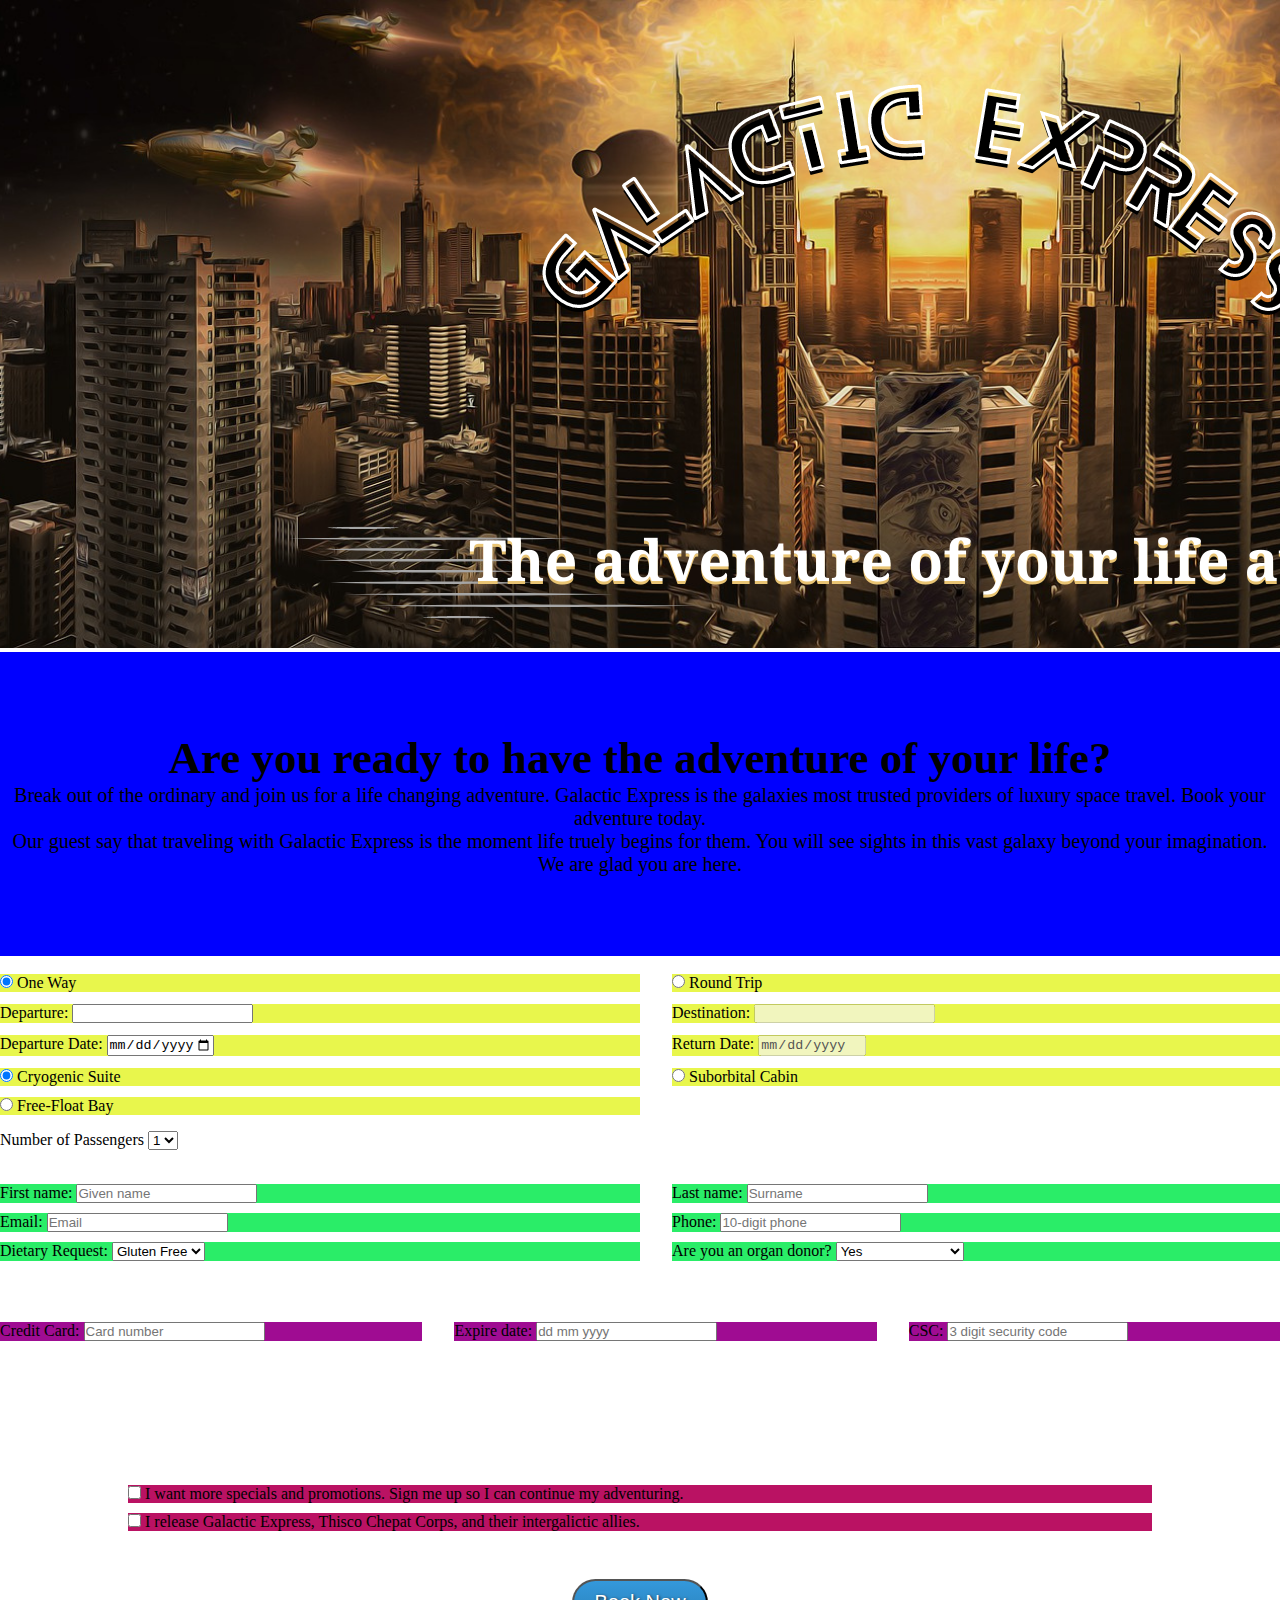
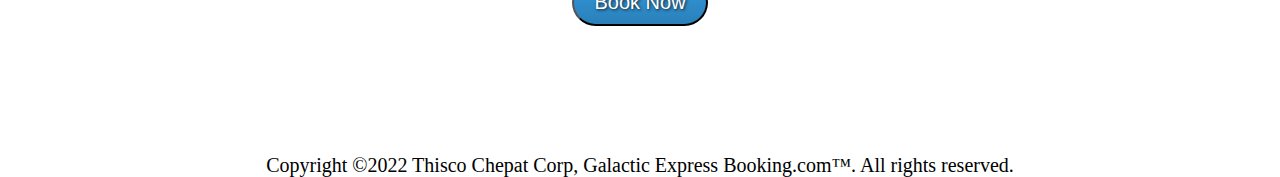
<file: index.html>
<!DOCTYPE html>
<html lang="en">

<head>
    <meta charset="UTF-8">
    <meta http-equiv="X-UA-Compatible" content="IE=edge">
    <meta name="viewport" content="width=device-width, initial-scale=1.0">

    <title>Galactic Express Adventures</title>
    <script defer src="./js/validation.js"></script>
    <stlye>
        
        <link rel="stylesheet" href="style.css">
    </stlye>
</head>

<header>
    <div class="title">
        <img src="./images/SatryriconLogoH.png">
       
    </div>
</header>

<body>
    <div id="container">
        <div class="intro">

            <div>
                <h1>
                                   Are you ready to have the adventure of your life? </h1>
            </div>

            <div>
                <p> Break out of the ordinary and join us for a life changing adventure. Galactic Express is the
                    galaxies most trusted
                    providers of luxury space travel. Book your adventure today.
                    <br>
                   Our guest say that traveling with Galactic Express is the moment life truely begins for them. You will see sights in this vast galaxy beyond your imagination. 
                   <br>
                   We are glad you are here. 
                </p>
            </div>
        </div>


        <div id="error"></div>
        <form id="form" action="/thankupage.html" method="GET">
            <section="ticketInfo">
            <div class="ticket">

                <div>
                    <input type="radio" id="oneway" name="trip" value="oneway" checked onclick="disableRoundtrip()">
                    <label for="oneway">One Way</label>
                </div>
                <div>
                    <input type="radio" id="roundtrip" name="trip" value="roundtrip" onclick="enableRoundtrip()">
                    <label for="roundtrip">Round Trip</label>
                </div>
                
              
                <!-----
    </section>
    <section class="city">
                      ---->
                <div>
                    <label for="from">Departure:</label>
               
                    <input type="text" id="departureCity" name="departureCity" list="departureCitylist" >
                    <datalist id="departureCitylist">
                        <option value="Delhi, India">
                        <option value="London, England">
                        <option value="New York, United States">
                        <option value="Sydney, Australia">
                        <option value="Tokyo, Japan">
                        <option value="McMurdo Station, Antarctica">
                    </datalist>
                </div>

                <div><label for="to">Destination:</label>
                
                    <input type="text" id="destinationCity" name="destinationCity" list="destinationCitylist" disabled
                        >
                    <datalist id="destinationCitylist">
                        <option value="Hot Springs, Mercury">
                        <option value="Belle Isle de Amour,Venus">
                        <option value="Red Creek Manor, Mars">
                        <option value="Juniper Falls, Jupiter">
                        <option value="Satyricon Metro Hub, Saturn">
                        <option value="Armstrong Ski Resort, Moon">
                    </datalist>
                </div>


                <div>
                    <label for="departDate">Departure Date:</label>
                
                    <input type="Date" id="departDate" name="departDate" value="new Date()" min="new Date()"
                        max="2022-12-31">
                </div>
                <div>
                    <label for="returnDate">Return Date:    </label>
                
                    <input type="date" id="returnDate" name="returnDate" value="new Date()" min="new Date()"
                        max="2022-12-31" disabled>
                </div>



                <div> <label for="ticket"></label>
               
                    <input type="radio" id="cryogenic" name="ticket" value="cryogenic" checked>
                    <label for="cryogenic">Cryogenic Suite</label>
                </div>
                <div>
                    <input type="radio" id="cabin" name="ticket" value="cabin">
                    <label for="cabin">Suborbital Cabin</label>
                </div>
                <div>
                    <input type="radio" id="bay" name="ticket" value="bay">
                    <label for="bay">Free-Float Bay</label>
                </div>
                </section>
            </div>
            <div>

                <label for="headcount">Number of Passengers</label>
                <select id="headcount" name="headcount">
                    <option value="1">1</option>
                    <option value="2">2</option>
                </select>
            </div><br>

            <!----------new class passenger------------------>
            <section="passenger info">
                <div class="passenger">

                    <div>
                        <label for="firstname">First name:</label>
                   
                        <input type="text" id="firstname" name="firstname" placeholder="Given name">
                    </div>
                    <div> <label for="lastname">Last name:</label>
                        <input type="text" id="lastname" name="lastname" placeholder="Surname">
                    </div>


                    <div>
                        <label for="email">Email: </label>
                    
                        <input type="text" id="email" name="email" placeholder="Email">
                    </div>

                    <div>
                        <label for="phone">Phone: </label>
                   
                        <input type="text" id="phone" name="phone" placeholder="10-digit phone">
                    </div>

                    <div>
                        <label for="meals">Dietary Request: </label>
                  
                        <select id="meals" name="meals">
                            <option value="Gluten Free">Gluten Free</option>
                            <option value="Vegan">Vegan</option>
                            <option value="Halal">Halal</option>
                            <option value="Raw Meat">Raw Meat</option>
                        </select>
                    </div>
                    <div>
                        <label for="organ">Are you an organ donor?</label>
                     <select id="organ" name="organ">


                            <option value="yes">Yes</option>
                            <option value="no">No</option>
                            <option value="maybe">No, but interested</option>
                        </select>
                    </div>

                    <!-----removing extra option
        <div>
            <label for="blood">Blood Type</label>
        </div>
        <div>
            <select id="blood" name="blood">
                <option value="A">A</option>
                <option value="B">B</option>
                <option value="AB">AB</option>
                <option value="O">O</option>
            </select>
        </div>
        ----->
            </section>
    </div>

    <!-------------------new div payment--------------->
    <section="paymentInfo" <div class="payment">

        <div>
            <label for="card">Credit Card:</label> <input type="text" id="card" name="card" placeholder="Card number">
        </div>

        <div>
            <label for="expire">Expire date:</label>

            <input type="text" id="expire" name="expire" placeholder="dd mm yyyy">
        </div>
        <div> <label for="csc">CSC:</label>
            <input type="text" id="code" name="code" placeholder="3 digit security code">
        </div>
        </div>

    </section>

    <!-------------- new div checkout------------->
    <section="checkout" <div>
        <div class="checkOut">

<div>

            <input type="checkbox" id="subscription" name="subscription" value="yes">
            <label for="subscription">I want more specials and promotions. Sign me up so I can continue my
                adventuring.</p>
        </div>
        <div>
            <input type="checkbox" id="legal" name="legal" value="yes">
            </label>
            <label for="legal">I release Galactic Express, Thisco Chepat Corps, and their intergalictic allies.
                </p> </label>

        </div>
        <div>   </div>
    </section>
            <br>
            <button type="submit" class="btn btn-primary">Book Now</button>
        </div>
     
    </form>
    </main>
    <div id="footer">
        <footer>
            <p>Copyright ©2022 Thisco Chepat Corp, Galactic Express Booking.com™. All rights reserved.</p>
        </footer>
    </div>
    </div>
</body>

</html>
</file>
<file: style.css>
* {
    margin: 0;
    padding: 0;
    grid:border-box;
    
}

h1 {text-align: center; font-size: 45px
    }
    p {text-align: center; font-size: 20px;}
.header {
    display:grid;
    margin: 0;
    grid-auto-flow: row-auto;
        }

.container {
    display: grid;
    gap: 1.5 rem; 
    grid-template-columns: 100%;  
    padding-block: 5em;
    grid-auto-flow: 100px-auto;
    background-color: aqua;
    } 
/*
    *.container {
        font-family: 'Times New Roman', Times, serif;
        font-weight: 50;
        box-sizing: border-box;
        border: 1px solid rgb(255, 0, 60);
        margin: 0px;
        padding: 20px; 
        background-color: rgb(241, 197, 144);
      }
*/
.intro {
    display: grid;
    gap: 1.5 rem; 
    grid-template-columns: 100%;  
    padding-block: 5em;
    grid-auto-flow: 100px-auto;
    background-color:blue
    } 


.ticket > div{
background: rgb(232, 246, 76);
}
.passenger > div{
background: rgb(42, 237, 104);
}
.payment > div{
background: rgb(159, 12, 146);
}
.checkOut > div{
background: rgb(186, 18, 99);
}

.ticket {
    display: grid;
    gap: 1.5 rem;
    grid-template-columns: 50% 50%;
    row-gap: 10px;
    padding-block: 1em;
    grid-auto-flow: column-auto;
    grid-template-rows: repeat(4, 1fr);
    align-items: center;
    column-gap: 2em;
}


.passenger { 
    display: grid;
    gap: 1.5 rem; 
    grid-template-columns: 50% 50%;  
    padding-block: 1em;
    grid-auto-flow: column-auto;
    grid-template-rows: repeat(4 , 1fr);
    align-items: center;
    row-gap: 10px;
    column-gap: 2em;
    } 

.payment { 
    display: grid;
    gap: 1.5 rem; 
    grid-template-columns: 33% 33% 33%;  
    padding-block: 1em;
    grid-auto-flow: column-auto;
    align-items: center;
    column-gap: 2em;
    } 


.checkOut { 
    display: grid;
    gap: 1.5 rem; 
    grid-template-columns: 100%;  
    padding-block: 1em;
    grid-auto-flow: 100px-auto;
    align-items: center;
    padding: 10%;
    row-gap: 10px;
    } 

.btn-primary {
    background: #3498db;
    background-image: -webkit-linear-gradient(top, #3498db, #2980b9);
    background-image: -moz-linear-gradient(top, #3498db, #2980b9);
    background-image: -ms-linear-gradient(top, #3498db, #2980b9);
    background-image: -o-linear-gradient(top, #3498db, #2980b9);
    background-image: linear-gradient(to bottom, #3498db, #2980b9);
    
    border-radius: 28px;
    text-shadow: 1px 1px 3px #1c1b1c;
    font-family: Arial;
    color: #ffffff;
    font-size: 20px;
    padding: 10px 20px 10px 20px;
    text-decoration: none;

  }
  
  .btn-primary {
   margin: auto;
     width: auto;
     height: auto;

  }
  .btn-primary:hover {
    background: #2bada2;
    background-image: -webkit-linear-gradient(top, #2bada2, #3498db);
    background-image: -moz-linear-gradient(top, #2bada2, #3498db);
    background-image: -ms-linear-gradient(top, #2bada2, #3498db);
    background-image: -o-linear-gradient(top, #2bada2, #3498db);
    background-image: linear-gradient(to bottom, #2bada2, #3498db);
    text-decoration: none;
  }
  #error{
    color:red
  }
  #thankmessage{
    font-size: 30px;
    text-align: center;
  }
  input[type=button] {
    display: block;
    margin: 0 auto;
    height: 50px;
    width: 230px;
    font-size: 20px;
  }








/*
.wrapper {
    display: grid;
    grid-template-columns: 3% 1fr 1fr 1fr 1fr 3%; 
    grid-template-rows:  15% 35% 35% 5% 10%;
    grid-template-areas: 
    '. intro intro intro intro .'
   '. ticket ticket ticket ticket .'
   '. passenger passenger passenger passenger .'
   '. payment payment payment .'
   '.checkOut checkOut checkOut';
   
   grid-gap: 10px;}
   
   .wrapper > div{
    background: rgb(3, 253, 3)}

.wrapper > div:nth-child(odd){
    background: rgb(5, 250, 226);} 

.intro{
    grid-area: intro;
}

.ticket{
    grid-area: ticket;
}
.passenger{
    grid-area: passenger;
}
.payment{
    grid-area: payment;
}
.checkOut{
    grid-area: checkOut;
}

*/
</file>
